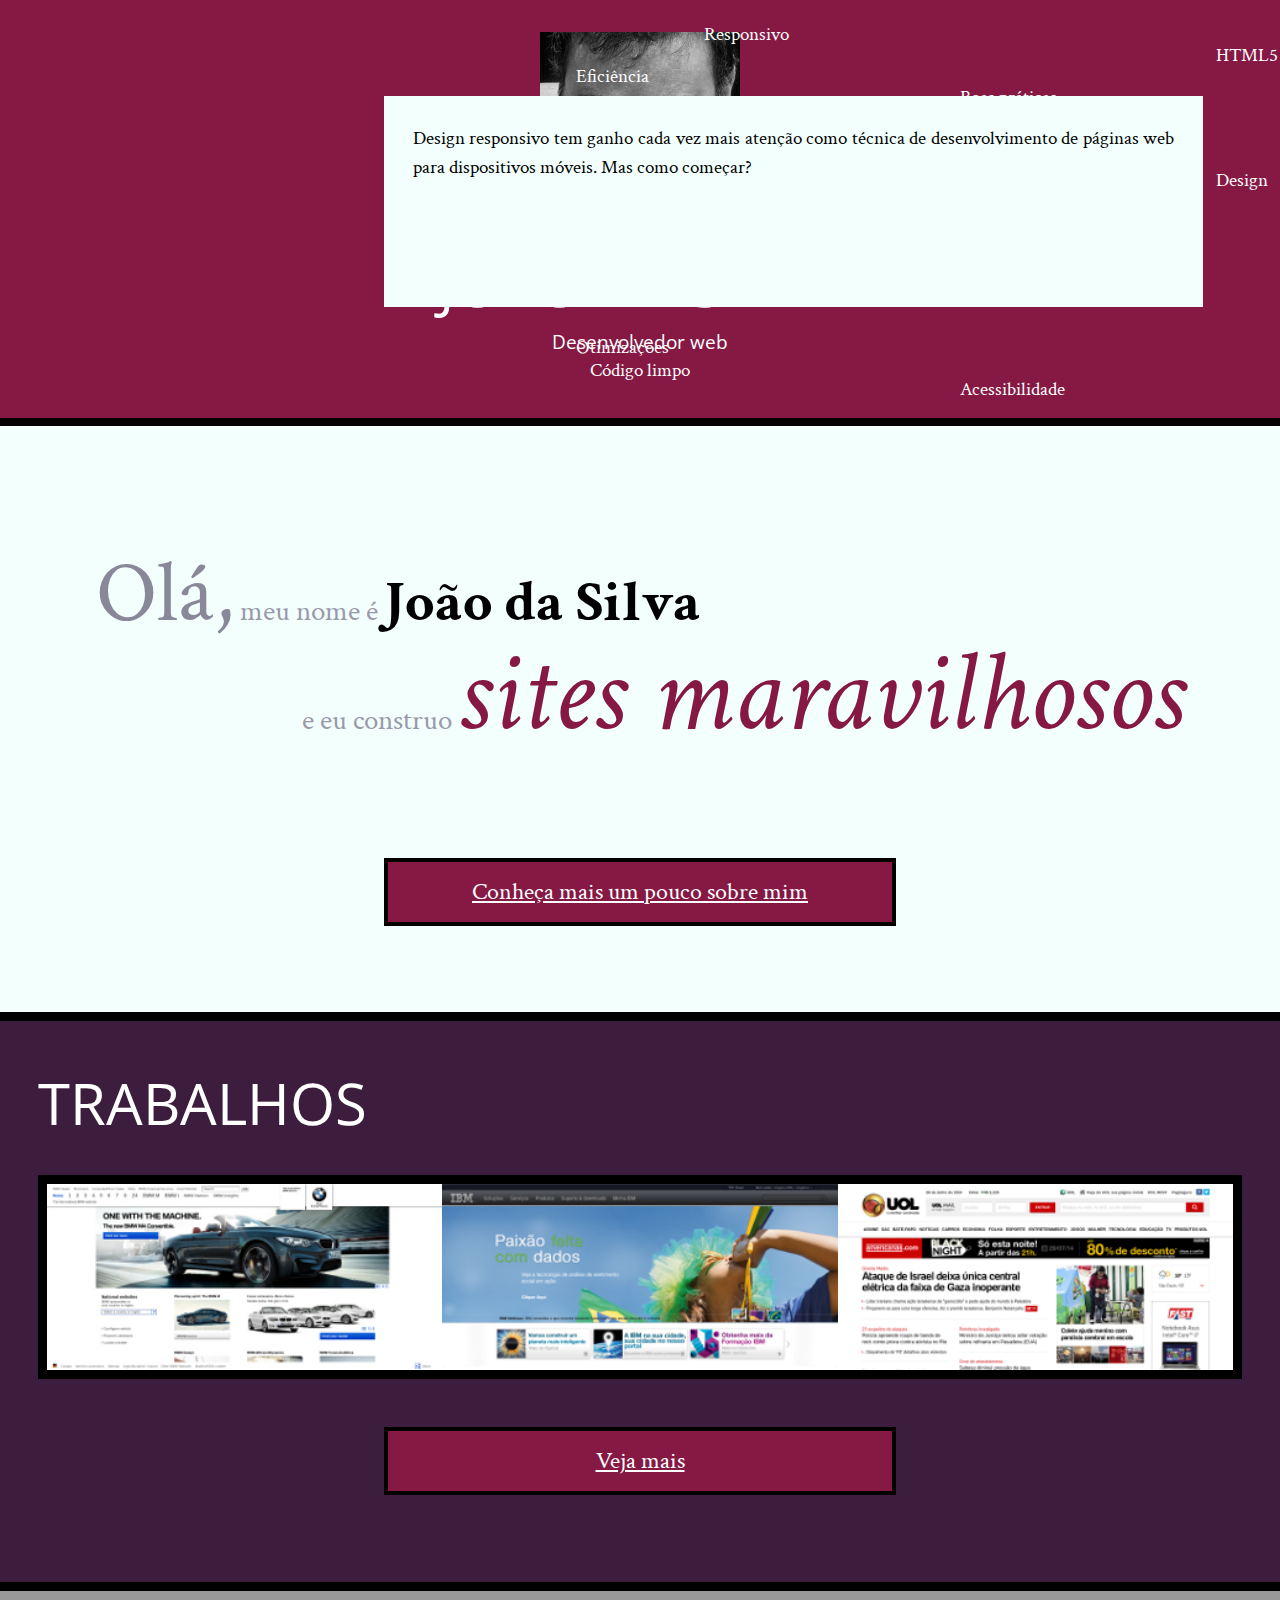
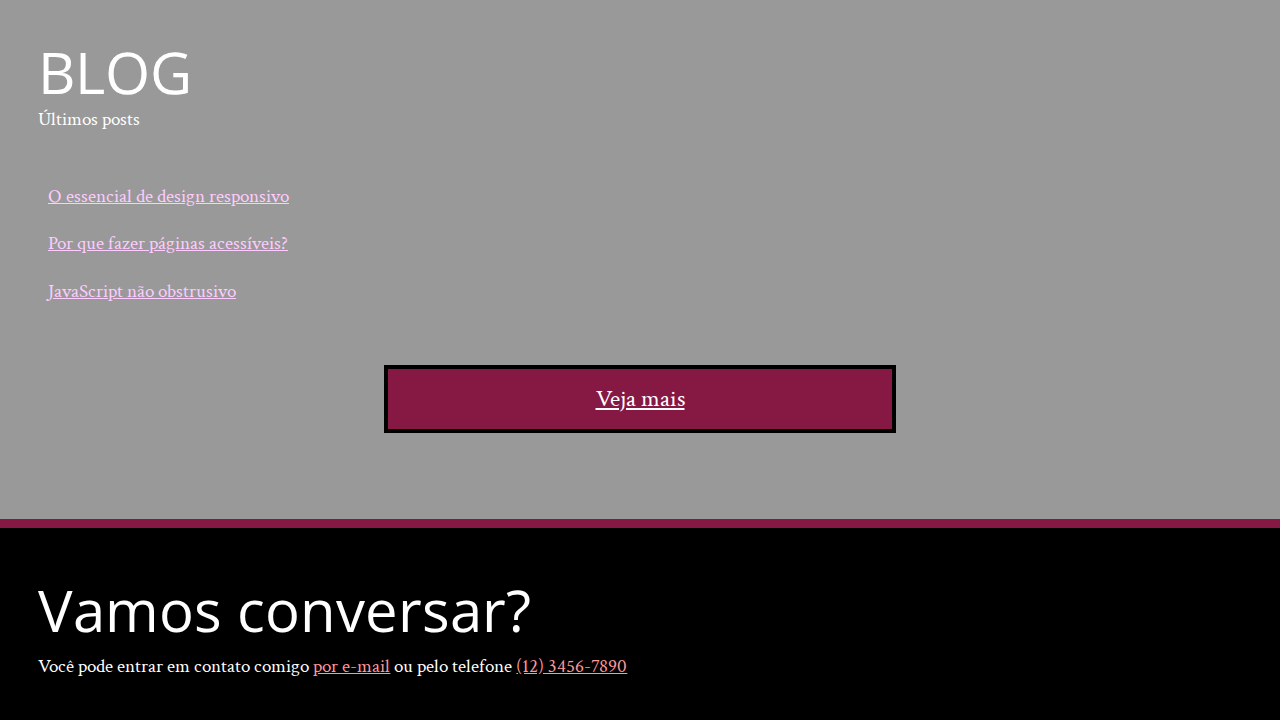
<file: projeto/index.html>
<!DOCTYPE html>
<html lang="pt">
<head>
    <meta charset="UTF-8">
    <title>João da Silva - Desenvolvedor Web</title>
    <link rel="shortcut icon" href="imagens/favicon.png">
    <link rel="stylesheet" href="css/reset.css">
    <link rel="stylesheet" href="css/site.css">
    <link rel="stylesheet" href="css/index.css">
    <link rel="stylesheet" href="http://fonts.googleapis.com/css?family=Crimson+Text:400,400italic,600">
    <link rel="stylesheet" href="http://fonts.googleapis.com/css?family=Open+Sans+Condensed:700">
    <link rel="stylesheet" href="http://fonts.googleapis.com/css?family=Shadows+Into+Light">
</head>
<body>
    <header class="titulo-principal">
        <img class="foto-home" src="imagens/eu.jpg" alt="Foto de João da Silva">
        <h1>João da Silva</h1>
        <p class="subtitulo-principal">Desenvolvedor web</p>
        <ul>
            <li class="eficiencia">Eficiência</li>
            <li class="boas-praticas">Boas práticas</li>
            <li class="pcodigo-limpo">Código limpo</li>
            <li class="css3">CSS3</li>
            <li class="html5">HTML5</li>
            <li class="javascript">JavaScript</li>
            <li class="acessibilidade">Acessibilidade</li>
            <li class="responsivo">Responsivo</li>
            <li class="otimizacoes">Otimizações</li>
            <li class="agilidade">Agilidade</li>
            <li class="design">Design</li>
        </ul>
    </header>
    <main>
        <section class="secao-inicio saudacao">
            <p class="saudacao"><span class="saudacao-inicio">Olá,</span> meu nome é <strong>João da Silva</strong> <span class="saudacao-ultima-linha">e eu construo <em>sites maravilhosos</em></span></p>
            <a class="botao-index" href="bio.html">Conheça mais um pouco sobre mim</a>
        </section>
        <section class="secao-inicio trabalhos">
            <h2>Trabalhos</h2>
            <ul>
                <li><img src="imagens/bmw.png" alt="Site da BMW"></li>
                <li><img src="imagens/ibm.png" alt="Site da IBM"></li>
                <li><img src="imagens/uol.png" alt="Site da UOL"></li>
            </ul>
            <a class="botao-index" href="portfolio.html">Veja mais</a>
        </section>
        <section class="secao-inicio blog">
            <h2>Blog</h2>
            <small>Últimos posts</small>
            <ol>
                <li>
                    <a href="blog.html">O essencial de design responsivo</a>
                    <p class="inicio-post">
                      Design responsivo tem ganho cada vez mais atenção como técnica de desenvolvimento de páginas web para dispositivos móveis. Mas como começar?
                    </p>
                </li>
                <li>
                    <a href="blog.html">Por que fazer páginas acessíveis?</a>
                </li>
                <li>
                    <a href="blog.html">JavaScript não obstrusivo</a>
                </li>
            </ol>
            <a class="botao-index" href="blog.html">Veja mais</a>
        </section>
    </main>
    <footer>
        <h2>Vamos conversar?</h2>
        <p>Você pode entrar em contato comigo <a href="contato.html">por e-mail</a> ou pelo telefone <a href="tel:+551234567890">(12) 3456-7890</a></p>
    </footer>
</body>
</html>
</file>
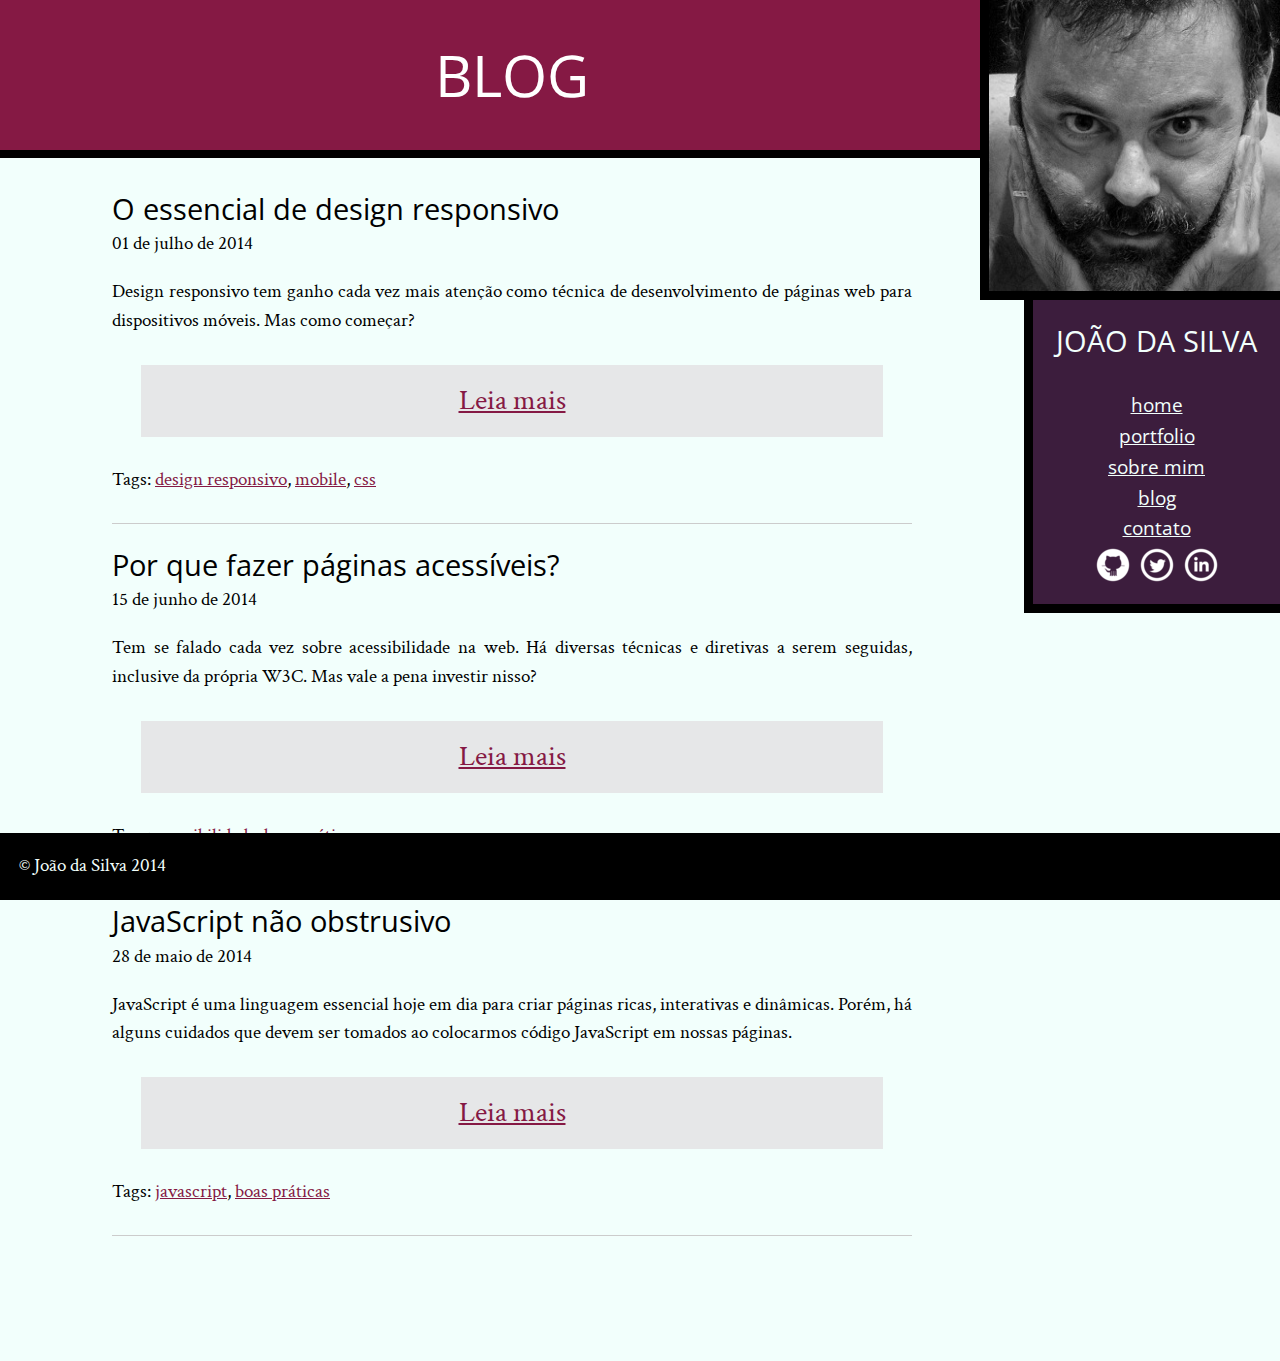
<file: projeto/blog.html>
<!DOCTYPE html>
<html>
<head>
    <meta charset="utf-8">
    <title>Blog - João da Silva</title>
    <link rel="icon" href="imagens/favicon.png">
    <link rel="stylesheet" href="css/reset.css">
    <link rel="stylesheet" href="css/site.css">
    <link rel="stylesheet" href="css/blog.css">
    <link rel="stylesheet" href="http://fonts.googleapis.com/css?family=Crimson+Text:400,400italic,600">
    <link rel="stylesheet" href="http://fonts.googleapis.com/css?family=Open+Sans+Condensed:700">
</head>
<body>
    <main>
        <h1 class="titulo-principal">Blog</h1>
        <div class="container">
            <article class="post-blog">
                <h2 class="subtitulo-texto">O essencial de design responsivo</h2>
                <time datetime="2014-07-01">01 de julho de 2014</time>
                <p>Design responsivo tem ganho cada vez mais atenção como técnica de desenvolvimento de páginas web para dispositivos móveis. Mas como começar?</p>
                <a class="leia-mais" href="#">Leia mais</a>
                <footer>Tags: <a href="#">design responsivo</a>, <a href="#">mobile</a>, <a href="#">css</a></footer>
            </article>
            <article class="post-blog">
                <h2 class="subtitulo-texto">Por que fazer páginas acessíveis?</h2>
                <time datetime="2014-06-15">15 de junho de 2014</time>
                <p>Tem se falado cada vez sobre acessibilidade na web. Há diversas técnicas e diretivas a serem seguidas, inclusive da própria W3C. Mas vale a pena investir nisso?</p>
                <a class="leia-mais" href="#">Leia mais</a>
                <footer>Tags: <a href="#">acessibilidade</a>, <a href="#">boas práticas</a></footer>
            </article>
            <article class="post-blog">
                <h2 class="subtitulo-texto">JavaScript não obstrusivo</h2>
                <time datetime="2014-05-28">28 de maio de 2014</time>
                <p>JavaScript é uma linguagem essencial hoje em dia para criar páginas ricas, interativas e dinâmicas. Porém, há alguns cuidados que devem ser tomados ao colocarmos código JavaScript em nossas páginas.</p>
                <a class="leia-mais" href="#">Leia mais</a>
                <footer>Tags: <a href="#">javascript</a>, <a href="#">boas práticas</a></footer>
            </article>
        </div>
    </main>
    <img src="imagens/eu.jpg" alt="Minha foto" class="minha-foto">
    <aside class="navegacao-site">
        <h1>João da Silva</h1>
        <nav>
            <ul>
                <li><a href="index.html">Home</a></li>
                <li><a href="portfolio.html">Portfolio</a></li>
                <li><a href="bio.html">Sobre mim</a></li>
                <li><a href="blog.html">Blog</a></li>
                <li><a href="contato.html">Contato</a></li>
            </ul>
        </nav>
        <ul class="icones-redes-sociais">
            <li>
                <a href="https://github.com/joaodasilva" class="github">
                    Github
                </a>
            </li>
            <li>
                <a href="https://twitter.com/joaodasilva" class="twitter">
                    Twitter
                </a>
            </li>
            <li>
                <a href="https://br.linkedin.com/pub/joão-da-silva/32/4/508" class="linkedin">
                    LinkedIn
                </a>
            </li>
        </ul>
    </aside>
    <footer class="rodape-pagina">
        &copy; João da Silva 2014
    </footer>
</body>
</html>
</file>
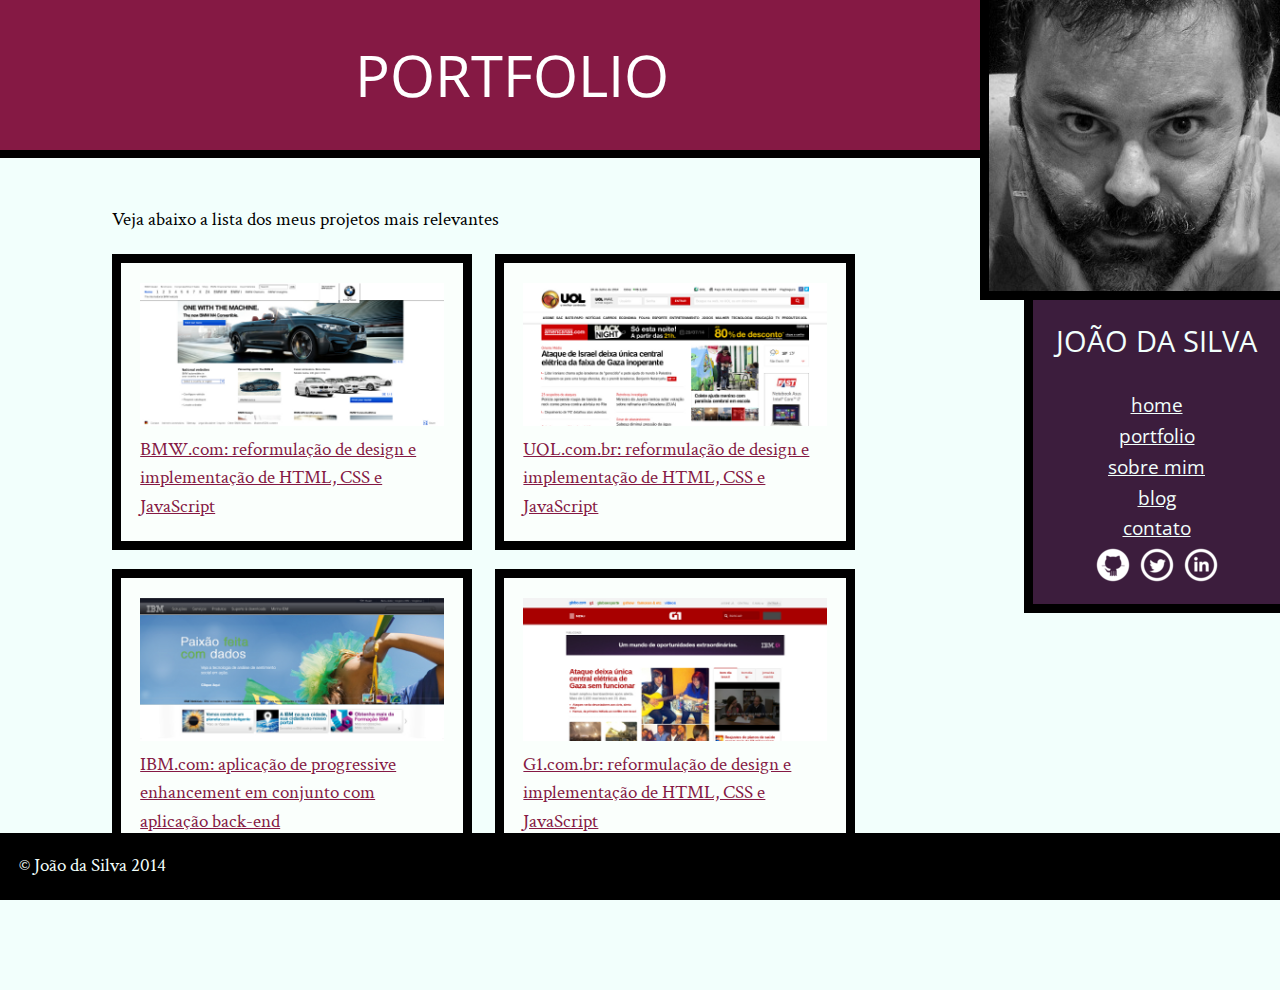
<file: projeto/portfolio.html>
<!DOCTYPE html>
<html>
<head>
    <meta charset="utf-8">
    <title>Portfolio - João da Silva</title>
    <link rel="icon" href="imagens/favicon.png">
    <link rel="stylesheet" href="css/reset.css">
    <link rel="stylesheet" href="css/site.css">
    <link rel="stylesheet" href="css/portfolio.css">
    <link rel="stylesheet" href="http://fonts.googleapis.com/css?family=Crimson+Text:400,400italic,600">
    <link rel="stylesheet" href="http://fonts.googleapis.com/css?family=Open+Sans+Condensed:700">
</head>
<body>
    <main>
        <h1 class="titulo-principal">Portfolio</h1>
        <div class="container">
            <p>Veja abaixo a lista dos meus projetos mais relevantes</p>
            <ol class="portfolio">
                <li><a href="http://bmw.com">
                        <figure>
                            <img src="imagens/bmw.png" alt="Site da BMW">
                            <figcaption>BMW.com: reformulação de design e implementação de HTML, CSS e JavaScript</figcaption>
                        </figure>
                </a></li>
                <li><a href="http://uol.com.br">
                        <figure>
                            <img src="imagens/uol.png" alt="Front-page da UOL">
                            <figcaption>UOL.com.br: reformulação de design e implementação de HTML, CSS e JavaScript</figcaption>
                        </figure>
                </a></li>
                <li><a href="http://www.ibm.com.br">
                        <figure>
                            <img src="imagens/ibm.png" alt="Site da IBM">
                            <figcaption>IBM.com: aplicação de progressive enhancement em conjunto com aplicação back-end</figcaption>
                        </figure>
                </a></li>
                <li><a href="http://g1.com.br">
                        <figure>
                            <img src="imagens/g1.png" alt="Front-page do portal G1">
                            <figcaption>G1.com.br: reformulação de design e implementação de HTML, CSS e JavaScript</figcaption>
                        </figure>
                </a></li>
            </ol>
        </div>
    </main>
    <img src="imagens/eu.jpg" alt="Minha foto" class="minha-foto">
    <aside class="navegacao-site">
        <h1>João da Silva</h1>
        <nav>
            <ul>
                <li><a href="index.html">Home</a></li>
                <li><a href="portfolio.html">Portfolio</a></li>
                <li><a href="bio.html">Sobre mim</a></li>
                <li><a href="blog.html">Blog</a></li>
                <li><a href="contato.html">Contato</a></li>
            </ul>
        </nav>
        <ul class="icones-redes-sociais">
            <li>
                <a href="https://github.com/joaodasilva" class="github">
                    Github
                </a>
            </li>
            <li>
                <a href="https://twitter.com/joaodasilva" class="twitter">
                    Twitter
                </a>
            </li>
            <li>
                <a href="https://br.linkedin.com/pub/joão-da-silva/32/4/508" class="linkedin">
                    LinkedIn
                </a>
            </li>
        </ul>
    </aside>
    <footer class="rodape-pagina">
        &copy; João da Silva 2014
    </footer>
</body>
</html>
</file>
<file: projeto/css/site.css>
body {
    font-family: "Crimson Text", "Times New Roman", serif;
    background-color: #F2FFFC;
    font-size: 120%;
    line-height: 1.5;
}

h1,
h2,
.subtitulo-principal {
    font-family: "Open Sans Condensed", "Arial", sans-serif;
}

h1 {
    text-transform: uppercase;
    font-size: 3em;
}

.titulo-principal {
    text-align: center;
    background-color: #851944;
    color: #FFF;
    padding: 2rem;
    border-bottom: .5rem solid #000;
}

.subtitulo-texto {
    font-size: 1.5em;
    clear: both;
}

main a {
    color: #851944;
}

main p {
    text-align: justify;
    margin: 1em 0;
}

.navegacao-site {
    text-align: center;
    background-color: #3C1D3D;
    color: #F2FFFC;
    padding: 1em;
}

.navegacao-site a {
    color: inherit;
    font-family: "Open Sans Condensed", "Arial", sans-serif;
    text-transform: lowercase;
}

.navegacao-site h1 {
    font-size: 1.5em;
    margin-bottom: 1em;
}

.rodape-pagina {
    background-color: #000;
    color: #F2FFFC;
    padding: 1em;
    clear: both;
    position: fixed;
    bottom: 0;
    left: 0;
    width: 100%;
    box-sizing: border-box;
}

.container {
    width: 80ch;
    margin-left: auto;
    margin-right: auto;
    padding: 1.5em 0;
}

strong {
    font-weight: bold;
}

em {
    font-style: italic;
}

.icones-redes-sociais li {
    display: inline-block;
}

.icones-redes-sociais a {
    width: 40px;
    height: 40px;
    display: block;
    text-indent: -99999px;
}

.github {
    background-image: url(../imagens/github.png);
}

.twitter {
    background-image: url(../imagens/twitter.png);
}

.linkedin {
    background-image: url(../imagens/linkedin.png);
}

main {
    width: 80%;
    float: left;
    padding-bottom: 4em;
}

.minha-foto,
.navegacao-site {
    border-left: .5em solid black;
    border-bottom: .5em solid black;
    box-sizing: border-box;
}

.navegacao-site {
    width: 20%;
    float: right;
    position: relative;
    top: 300px;
}

.minha-foto {
    position: absolute;
    top: 0;
    right: 0;
    height: 300px;
}
</file>
<file: projeto/css/index.css>
.foto-home {
    height: 200px;
}
.saudacao p {
    font-size: 1.5em;
    color: #99A;
    line-height: 1;
    padding: 2em;
}
.saudacao-inicio {
    font-size: 3em;
    color: #889;
}
.saudacao-ultima-linha {
    text-align: right;
    display: block;
}
.saudacao strong {
    font-size: 2em;
    color: #000;
}
.saudacao em {
    color: #851944;
    font-size: 4em;
}
.botao-index {
    font-size: 1.25em;
    background-color: #851944;
    color: #FFF;
    padding: .5em;
    border: .2em solid black;
    width: 40ch;
    margin: 2em auto;
    display: block;
    text-align: center;
}
.secao-inicio {
    padding: 2em;
}
.secao-inicio h2 {
    font-size: 3em;
    text-transform: uppercase;
    margin-bottom: .5em;
}
.trabalhos {
    background-color: #3C1D3D;
    border-top: .5em solid #000;
    border-bottom: .5em solid #000;
}
.trabalhos h2 {
    color: #FFF;
}
.trabalhos ul {
    overflow: hidden;
    border: .5em solid black;
}
.trabalhos li {
    float: left;
    width: 33.333%;
}
.trabalhos img {
    width: 100%;
    display: block;
}
.blog {
    background-color: #999;
    color: #FFF;
    border-bottom: .5em solid #851944;
}
.blog small {
    position: relative;
    top: -2em;
}
.blog li a {
    color: #FCF;
    padding: .5em;
    display: block;
}
footer {
    background-color: #000;
    color: #FFF;
    padding: 2em;
}
footer h2 {
    font-size: 3em;
}
footer a {
    color: #F99;
}
main {
    width: 100%;
    padding-bottom: 0;
    float: none;
}

.eficiencia {
  position: absolute;
  top: 15%;
  left: 45%;
}

.boas-praticas {
  position: absolute;
  top: 20%;
  left: 75%;
}

.epcodigo-limpo {
  position: absolute;
  top: 25%;
  left: 75%;
}

.css3 {
  position: absolute;
  top: 30%;
  left: 55%;
}

.html5 {
  position: absolute;
  top: 10%;
  left: 95%;
}

.javascript {
  position: absolute;
  top: 35%;
  left: 75%;
}

.acessibilidade {
  position: absolute;
  top: 90%;
  left: 75%;
}

.responsivo {
  position: absolute;
  top: 5%;
  left: 55%;
}

.otimizacoes {
  position: absolute;
  top: 80%;
  left: 45%;
}

.agilidade {
  position: absolute;
  top: 50%;
  left: 85%;
}

.design {
  position: absolute;
  top: 40%;
  left: 95%;
}

.titulo-principal{
    position: relative;
}

.inicio-post {
    position: absolute;
    top: 4em;
    height: 8em;
    left: 30%;
    right: 4em;
    background-color: #F2FFFC;
    color: #000;
    padding: 1.5em;
}
</file>
<file: projeto/css/blog.css>
.leia-mais {
    padding: .5em;
    margin: 1em;
    display: block;
    font-size: 1.5em;
    text-align: center;
    background-color: #E6E7E8;
}

.post-blog {
    padding-bottom: 1.5em;
    border-bottom: 1px solid #ccc;
    margin-bottom: 1em;
}
</file>
<file: projeto/css/portfolio.css>
.portfolio li {
    display: inline-block;
    border: .5em solid black;
    background-color: #FAFFFC;
    width: 45%;
    box-sizing: border-box;
    padding: 1em;
    margin-right: 1em;
    margin-bottom: 1em;
}

.portfolio img {
    width: 100%;
}
</file>
